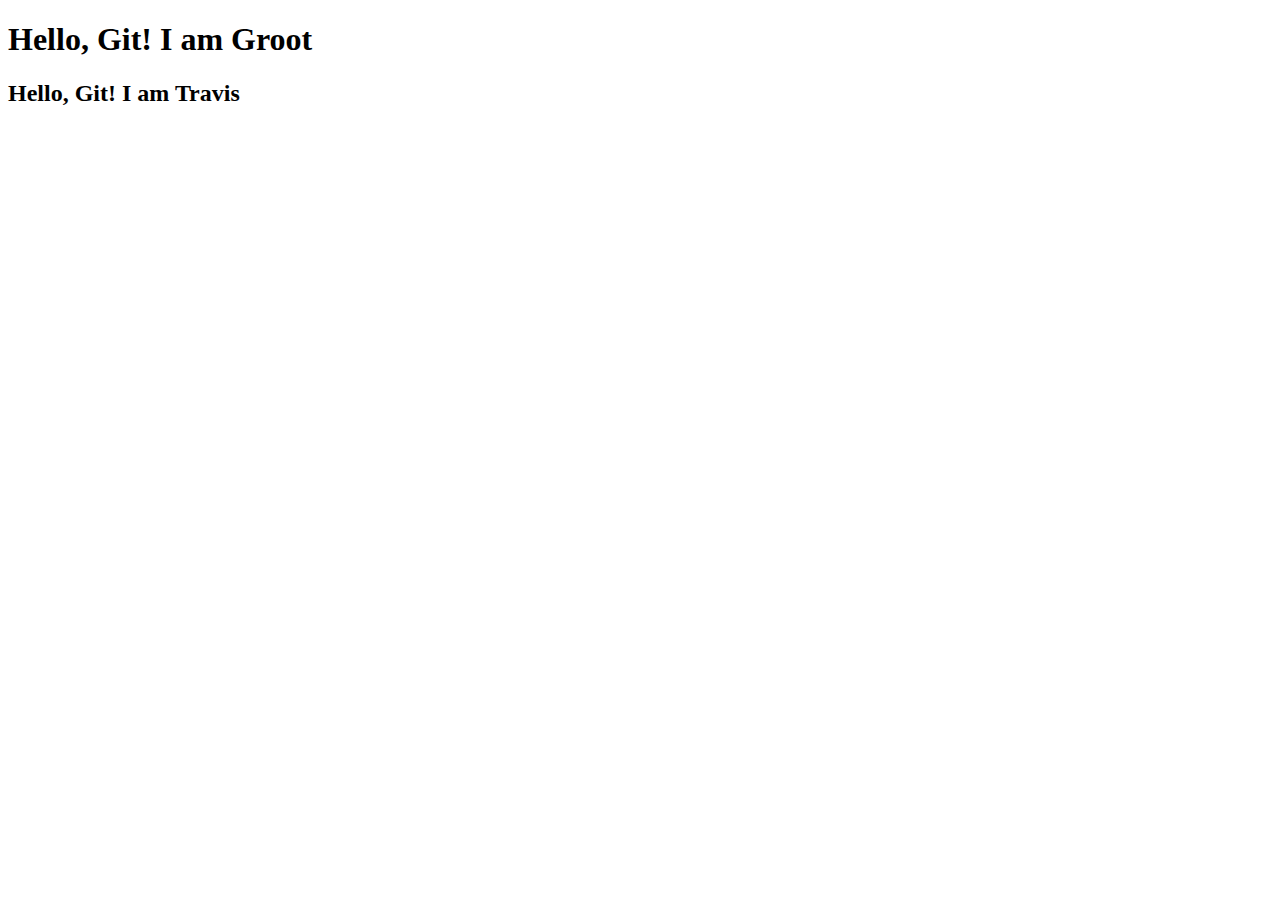
<file: index.html>
<!DOCTYPE html>
<html lang="en">
<head>
    <meta charset="UTF-8">
    <meta http-equiv="X-UA-Compatible" content="IE=edge">
    <meta name="viewport" content="width=device-width, initial-scale=1.0">
    <title>My Git Project</title>
</head>
<body>
    <h1>Hello, Git! I am Groot</h1>
    <h2>Hello, Git! I am Travis</h2>
</body>
</html>
</file>
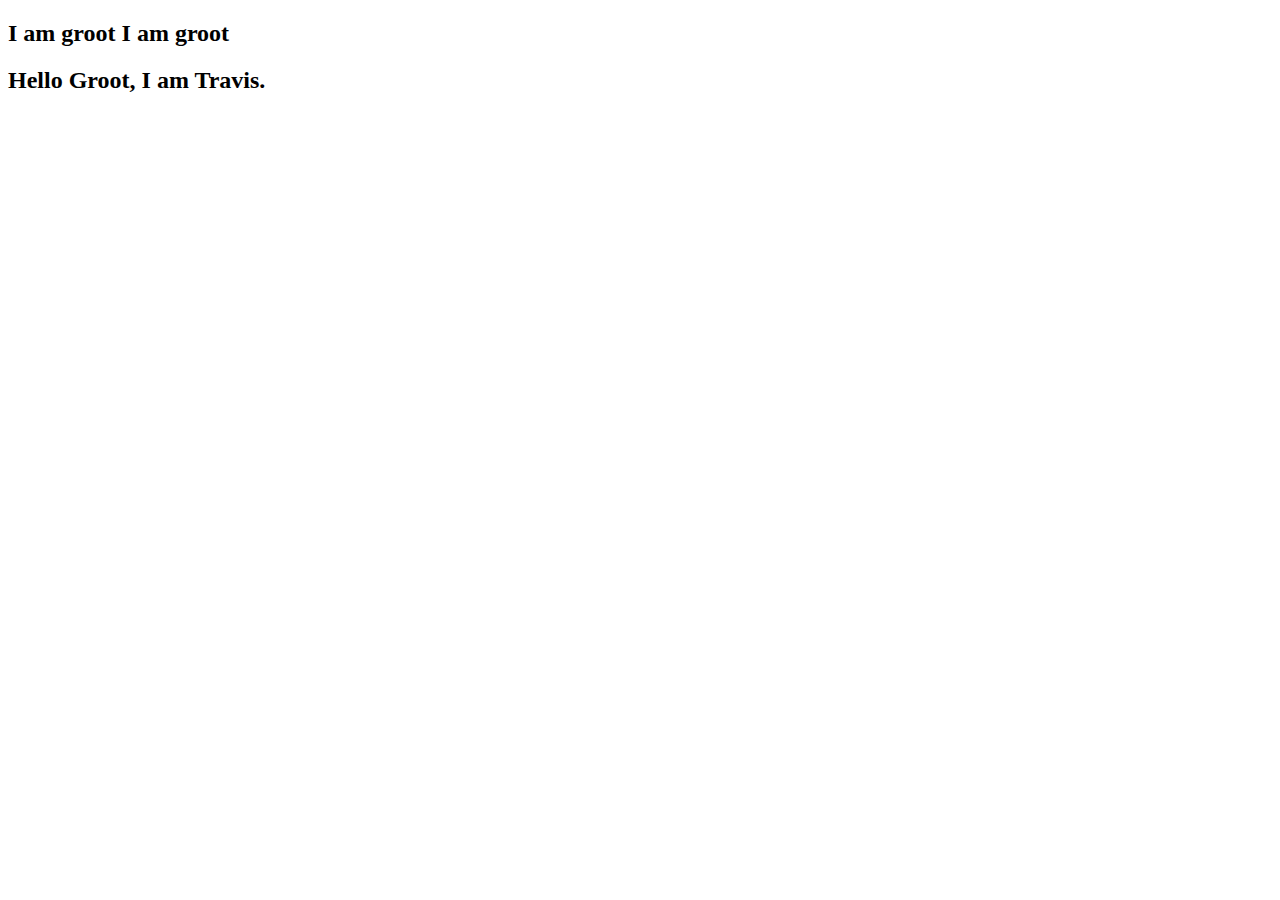
<file: about.html>
<!DOCTYPE html>
<html lang="en">
<head>
    <meta charset="UTF-8">
    <meta http-equiv="X-UA-Compatible" content="IE=edge">
    <meta name="viewport" content="width=device-width, initial-scale=1.0">
    <title>About</title>
</head>
<body>
    <h2>I am groot I am groot</h2>
    <h2>Hello Groot, I am Travis.</h2>
</body>
</html>
</file>
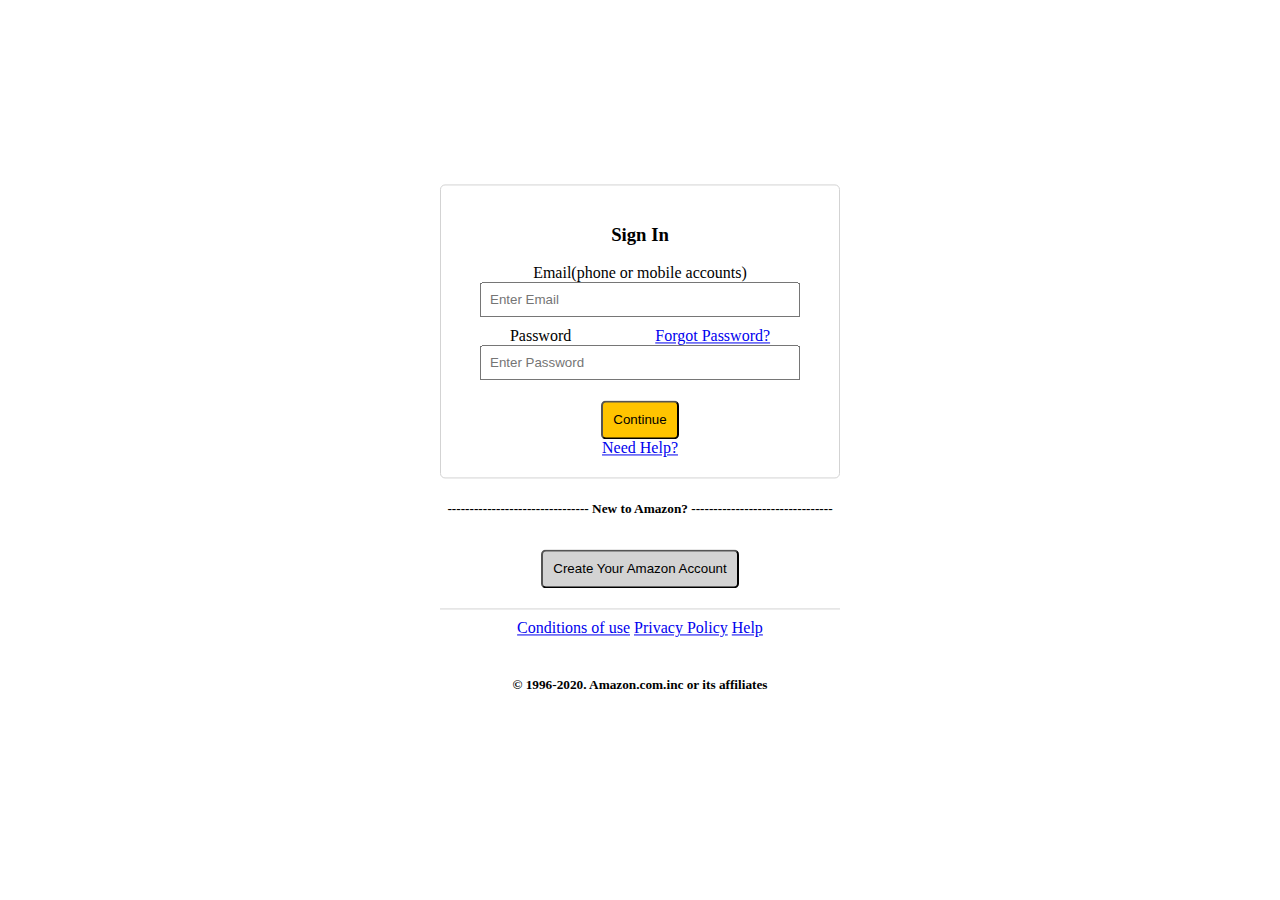
<file: Assignment 2/Assignment2.html>
<!DOCTYPE html>
<html lang="en">
<head>
    <meta charset="UTF-8">
    <meta name="viewport" content="width=device-width, initial-scale=1.0">
    <link rel="stylesheet" href="Assignment2.css">
    <title>Amazon Login</title>
</head>
<body>
    <div class="container">
        <div class="SignInBox">
            <h3>Sign In</h3>
            <form>
            <label for="Email" id="Try">Email(phone or mobile accounts)</label><br>
            <input type="text" id="Email" placeholder="Enter Email"><br>
            <label for="Password" id="Try">Password  <a href="#" id="pass">Forgot Password?</a></label><br>
            <input type="text" id="Password" placeholder="Enter Password"><br>
            <button id="Continue">Continue</button><br>
            <a href="#">Need Help?</a>
            </form>
        </div>


    <h5>--------------------------------      New to Amazon?      --------------------------------</h5> 

    <button id="Create">Create Your Amazon Account</button>

</body>
    <div class="footer">
        <footer><a href="#">Conditions of use</a>
        <a href="#">Privacy Policy</a>
        <a href="#">Help</a></footer><br>
        <h5>&copy; 1996-2020. Amazon.com.inc or its affiliates</h5>
    </div>

</html>
</div>
</file>
<file: Assignment 2/Assignment2.css>
.SignInBox {
    border: 1px solid lightgray;
    border-radius: 5px;
    padding: 20px;
    display: flex;
    flex-direction: column;
    align-items: center;
}

/* Add margin or padding to create separation between email and password */
.SignInBox input {
    width: 300px;
    margin-bottom: 10px;
    padding: 8px;
}

.container {
    width: 400px;
    height: auto;
    position: absolute;
    top: 50%;
    left: 50%;
    transform: translate(-50%, -50%);
    text-align: center;
}

.footer {
    margin-top: 20px;
    padding-top: 10px;
    border-top: 1px solid lightgray;
    text-align: center;
}

#Continue,
#Create {
    background-color: lightgray;
    text-align: center;
    padding: 10px;
    margin-top: 10px;
    border-radius: 5px;
}

#Continue {
    background-color: rgb(255, 196, 0);
}

#pass {margin-left: 80px;}
</file>
